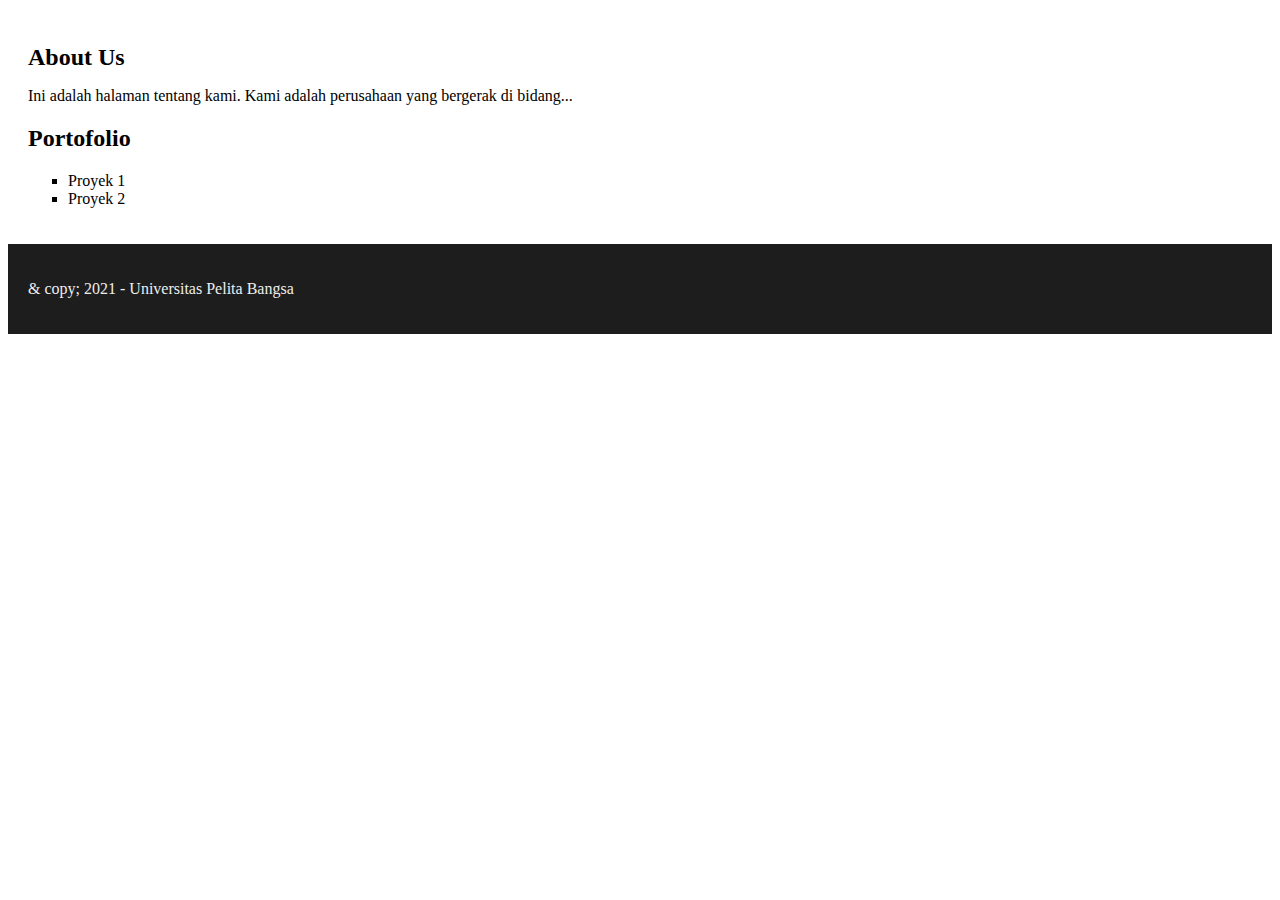
<file: about.html>
<!DOCTYPE html>
<html>
<head>
    <title>About Us</title>
    <link rel="stylesheet" type="text/css" href="about.css">
</head>
<body>
    <header>
        <!-- Navbar atau header situs web Anda -->
    </header>
    <div class="content">
        <h1>About Us</h1>
        <p>Ini adalah halaman tentang kami. Kami adalah perusahaan yang bergerak di bidang...</p>
        <!-- Tambahkan informasi tentang perusahaan Anda di sini -->
        <h2>Portofolio</h2>
        <ul>
            <li>Proyek 1</li>
            <li>Proyek 2</li>
            <!-- Tambahkan daftar portofolio Anda di sini -->
        </ul>
    </div>
    <footer>
        <p>& copy; 2021 - Universitas Pelita Bangsa</p>
        <!-- Footer situs web Anda -->
    </footer>
</body>
</html>
</file>
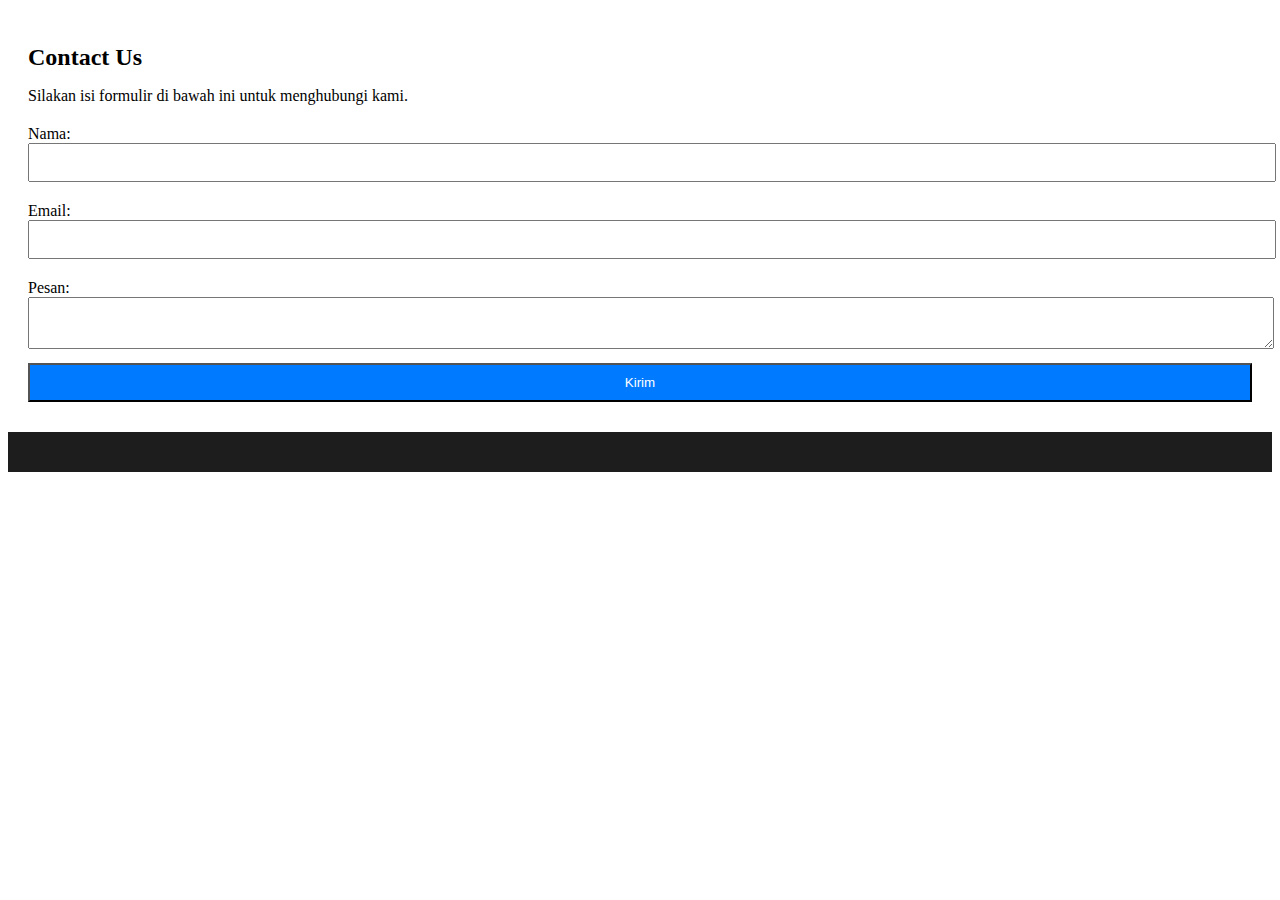
<file: kontak.html>
<!DOCTYPE html>
<html>
<head>
    <title>Contact Us</title>
    <link rel="stylesheet" type="text/css" href="kontak.css">
</head>
<body>
    <header>
        <!-- Navbar atau header situs web Anda -->
    </header>
    <div class="content">
        <h1>Contact Us</h1>
        <p>Silakan isi formulir di bawah ini untuk menghubungi kami.</p>
        <form action="process_contact.php" method="post">
            <label for="name">Nama:</label>
            <input type="text" id="name" name="name" required>

            <label for="email">Email:</label>
            <input type="email" id="email" name="email" required>

            <label for="message">Pesan:</label>
            <textarea id="message" name="message" required></textarea>

            <input type="submit" value="Kirim">
        </form>
    </div>
    <footer>
        <!-- Footer situs web Anda -->
    </footer>
</body>
</html>
</file>
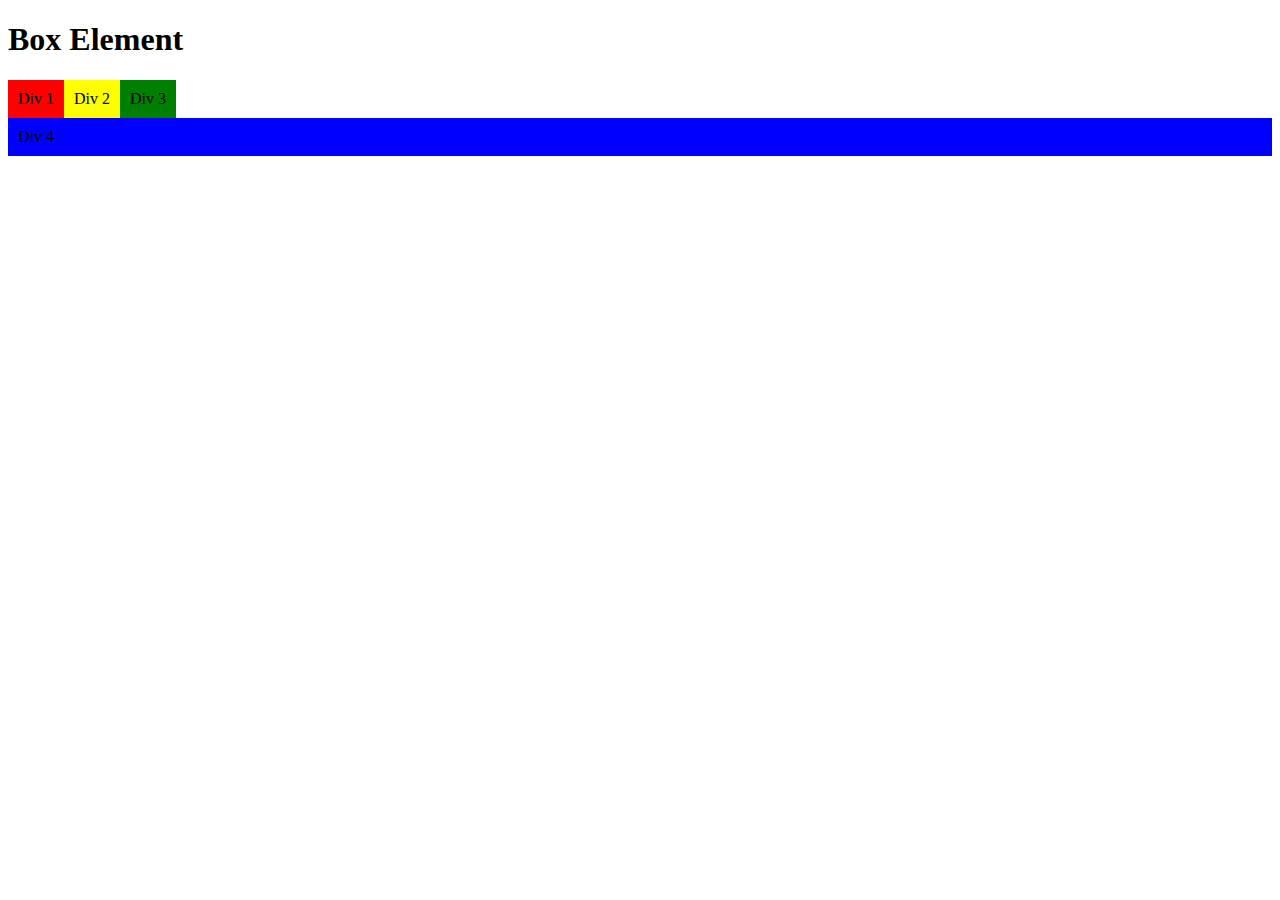
<file: lab4_box.html>
<!DOCTYPE html>
<html lang="en">
<head>
    <meta charset="UTF-8">
    <meta name="viewport" content="width=device-width, initial-scale=1.0">
    <title>Box Element</title>
</head>
<body>
    <header>
        <h1>Box Element</h1>
    </header>
    <section>
        <div class="div1">Div 1</div>
        <div class="div2">Div 2</div>
        <div class="div3">Div 3</div>
        <div class="div4">Div 4</div>
    </section>
    <style>
        div {
            float: left;
            padding: 10px;
        }
        .div1 {
            background:red;
        }
        .div2 {
            background: yellow;
        }
        .div3 {
            background: green;
        }
        .div4 {
            background: blue;
            clear: left;
            float: none;
        }
    </style>
</body>
</html>
</file>
<file: about.css>
.content {
    padding: 20px; /* Ruang dalam konten halaman */
}

.content h1 {
    font-size: 24px; /* Ukuran font judul "About Us" */
}

.content ul {
    list-style-type: square; /* Gaya daftar portofolio */
}

footer {
    clear:both;
    background-color: #1d1d1d;
    padding: 20px;
    color: #eee;
}
</file>
<file: kontak.css>
/* Gaya khusus untuk halaman "Contact" */
.content {
    padding: 20px; /* Ruang dalam konten halaman */
}

.content h1 {
    font-size: 24px; /* Ukuran font judul "Contact Us" */
}

form {
    margin-top: 20px; /* Jarak antara teks dan formulir */
}

form label {
    display: block; /* Membuat label tampil sebagai blok */
    margin-top: 10px; /* Jarak antara setiap label dan input */
}

form input,
form textarea {
    width: 100%; /* Lebar input dan textarea 100% */
    padding: 10px; /* Ruang dalam input dan textarea */
    margin-bottom: 10px; /* Jarak antara input dan textarea */
}

form input[type="submit"] {
    background-color: #007BFF; /* Warna latar belakang tombol Kirim */
    color: #fff; /* Warna teks tombol Kirim */
    padding: 10px 20px; /* Ruang dalam tombol Kirim */
}

footer {
    clear:both;
    background-color: #1d1d1d;
    padding: 20px;
    color: #eee;
}
</file>
